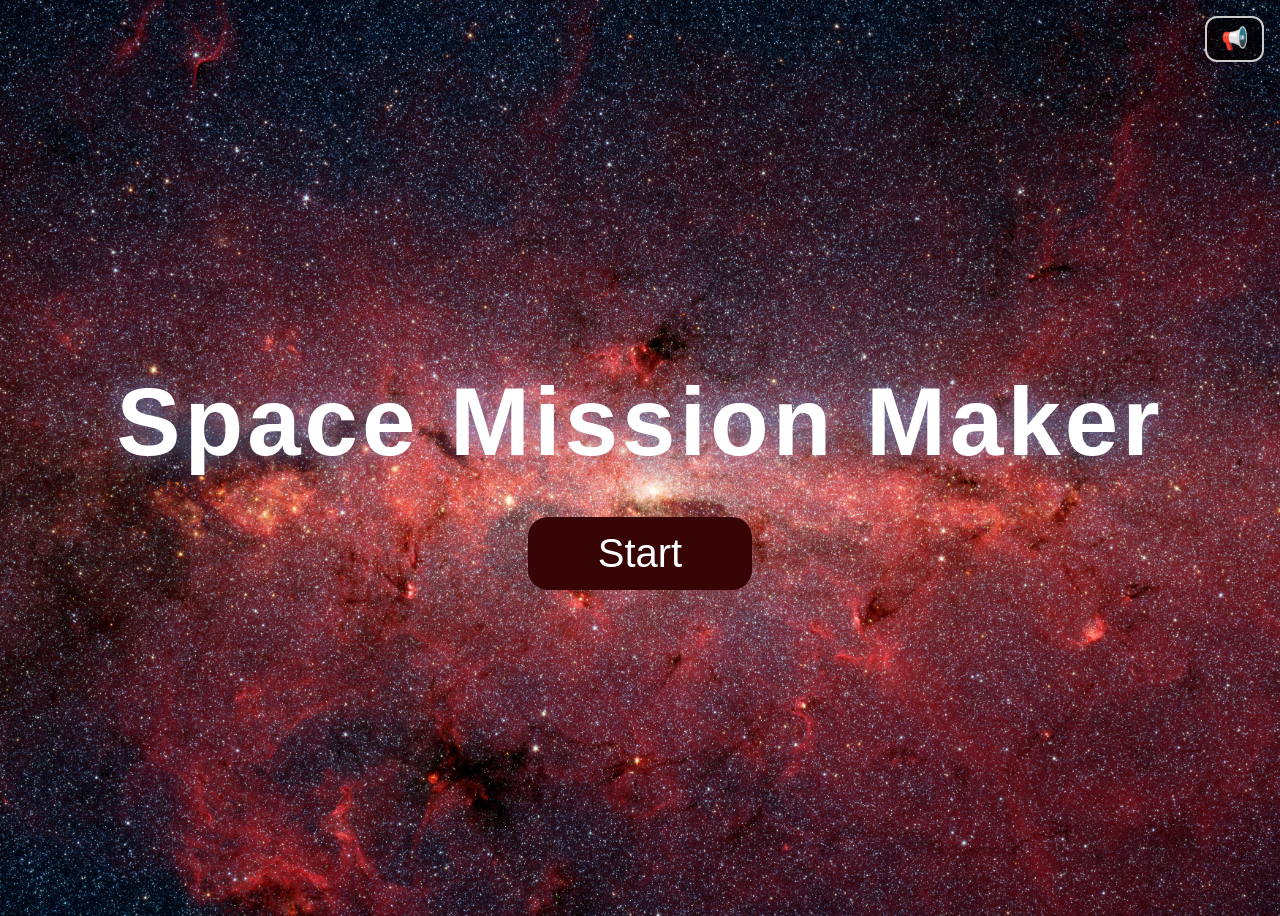
<file: src/index.html>
<!--index.html-->
<!DOCTYPE html>
<html lang="en">
<head>
    <meta charset="UTF-8">
    <meta name="viewport" content="width=device-width, initial-scale=1.0">
    <title>Space Mission Game</title>
    <link rel="stylesheet" href="style.css">
    <link rel="stylesheet" href="Minigame.css">
    <link rel="stylesheet" href="rock-animation.css">

    <script src="script.js" defer></script>
    <script src="Minigame.js" defer></script>
    <script src="engineer-connect.js" defer></script>
</head>

<body>
    <!-- Music -->
     <audio id="bg-music" src="audio/soundtrack2.mp3" loop preload="auto"></audio>
    <button id="mute-btn" title="Mute / unmute music">📢</button>
    <!-- Back button -->
    <button id="back-btn" class="hidden">← Back</button>

    <!-- Screen 1: Title -->
    <div id="title-screen" class="screen">
        <h1 class="game-title">Space Mission Maker</h1>
        <button id="play-btn">Start</button>
    </div>

    <!-- Screen 2: Pick a role -->
    <div id="role-screen" class="screen hidden">
        <h1 class="screen-heading">Pick a Role</h1>

        <div class="role-grid">
            <button class="role-card" disabled>
                <span class="role-icon">🎖️</span>
                <span class="role-name">Commander</span>
                <span class="role-desc">Lead the mission and make the big calls.</span>
                <span class="role-badge">Coming soon</span>
            </button>

            <button class="role-card" id="role-engineer">
                <span class="role-icon">🛠️</span>
                <span class="role-name">Engineer</span>
                <span class="role-desc">Design the spacecraft and prepare it for launch.</span>
                <span class="role-badge live">Play now</span>
            </button>

            <button class="role-card" disabled>
                <span class="role-icon">🧭</span>
                <span class="role-name">Pilot</span>
                <span class="role-desc">Fly the spacecraft to its destination.</span>
                <span class="role-badge">Coming soon</span>
            </button>

            <button class="role-card" disabled>
                <span class="role-icon">👩‍🚀</span>
                <span class="role-name">Crew</span>
                <span class="role-desc">Run experiments and keep the ship running.</span>
                <span class="role-badge">Coming soon</span>
            </button>
        </div>
    </div>

    <!-- Game over  -->
    <div id="game-over-container" class="screen hidden">
        <h2>Game Over</h2>
        <button id="restart-btn">Restart</button>
    </div>



<!-- Engineer page2 -->
    <div id="engineer-page2" class="screen hidden">
        <div id = "engineer-page2-title">
            <h1> Choose a Mission!</h1></div>
        <div id = "mission1ex-container">
            <p class="p">
                Did you know that rocky planets like Earth are made up of 
                elements that were created in dying stars?
            </p>
            <p class = "p-statement">
                Let's design a sounding rocket mission and send a lab about 
                210 miles up to collect data so that we can further explore this phenomenon!
            </p>
            <button id="mission1">Mission 1</button>
        </div>
      
        <div id = "mission2ex-container" >
            <p class="p">
                Wanna capture high-definition imagery every few seconds to track 
                developing hurricanes, tornadoes, wildfires, river swellings 
                across America?
            </p>
            <p class = "p-statement">
                Let's design a Geostationary Orbital Spaceflight Mission and send an eye in the sky above the equator!
            </p>
            <button id="mission2">Mission 2</button>
        </div>
        <div id = "mission3ex-container">
            <p class="p">
                Did you know that one of Jupiter's moons, Europa, may have a hidden ocean that could support life?</p>
            <p class = "p-statement">
                Design a Deep Space Research Spaceflight mission that would catch faint sunlight 
                in outer solar system and follow a 2.9 billion kilometers trajectory while orbiting
                around Jupiter in a 21-day loop so that we can study Europa's hidden ocean!
            </p>
            <button id="mission3">Mission 3</button>
        </div>
    </div>


<!-- Mission 1 -->
<div id="engineer-miss1" class="screen hidden">
    <div id="engineer-miss1-title">
        <h1>Mission 1</h1>
    </div>

    <div id="mission1-container">
        <p>Adjust the mission parameters to design your sounding rocket!</p>

        <label for="slider1">Research Altitude (miles)</label>
        <input type="range" id="slider1" min="205" max="215" step="1" value="210">

        <label for="slider2">Mission Duration (minutes)</label>
        <input type="range" id="slider2" min="5" max="20" step="1" value="12">

        <label for="slider3">Payload Weight (lbs)</label>
        <input type="range" id="slider3" min="200" max="1100" step="10" value="650">

        <label for="slider4">Lift-off Thrust (lbf)</label>
        <input type="range" id="slider4" min="9000" max="135000" step="1000" value="72000">

        <label for="slider5">Mission Cost Index</label>
        <input type="range" id="slider5" min="0" max="100" value="50" disabled>

        <button id="submit-sliders">Submit</button>
    </div>
</div>


<!-- Mission 2 -->
<div id="engineer-miss2" class="screen hidden">
    <div id="engineer-miss2-title">
        <h1>Mission 2</h1>
    </div>

    <div id="mission2-container">
        <p>Adjust the mission parameters to design your geostationary spacecraft!</p>

        <label for="slider7">Research Altitude (miles)</label>
        <input type="range" id="slider7" min="22000" max="22500" step="10" value="22250">

        <p class="fixed-parameter">
            Orbital Period: <strong>24 hours</strong>
        </p>

        <label for="slider8">Payload Weight (lbs)</label>
        <input type="range" id="slider8" min="6000" max="17000" step="100" value="11500">

        <label for="slider9">Lift-off Thrust (lbf)</label>
        <input type="range" id="slider9" min="1700000" max="5500000" step="100000" value="3600000">

        <label for="slider11">Mission Cost Index</label>
        <input type="range" id="slider11" min="0" max="100" value="50" disabled>

        <button id="submit-sliders-2">Submit</button>
    </div>
</div>


<!-- Mission 3 -->
<div id="engineer-miss3" class="screen hidden">
    <div id="engineer-miss3-title">
        <h1>Mission 3</h1>
    </div>

    <div id="mission3-container">
        <p>Adjust the mission parameters to design your deep-space research spacecraft!</p>

        <label for="slider13">Research Distance (miles)</label>
        <input type="range" id="slider13" min="200000000" max="400000000" step="1000000" value="300000000">

        <p class="fixed-parameter">
            Orbital Period: <strong>24 days</strong>
        </p>

        <label for="slider14">Payload Weight (lbs)</label>
        <input type="range" id="slider14" min="11000" max="17000" step="100" value="14000">

        <label for="slider15">Lift-off Thrust (lbf)</label>
        <input type="range" id="slider15" min="15000000" max="25000000" step="100000" value="20000000">

        <label for="slider17">Mission Cost Index</label>
        <input type="range" id="slider17" min="0" max="100" value="50" disabled>

        <button id="submit-sliders-3">Submit</button>
    </div>
</div>

<div id="launch-result" class="screen hidden">
    <div id="launch-result-content">
        <h1 id="launch-result-title">Mission Result</h1>

        <p id="launch-result-text">
            Your mission results will appear here.
        </p>

        <button id="launch-result-btn">
            Return to Missions
        </button>
    </div>
</div>



</body>
</html>
</file>
<file: src/style.css>
/* Global styles for the body element */
/*style.css*/
body{
    font-family: Arial, sans-serif;
    background-image: url('./images/PIA03654~orig.jpg'); 
    background-size: cover;
    background-position: center;
}



#engineer-page2{
    display: flex;
    flex-wrap: wrap;
    justify-content: center;
    align-items: stretch;        
    align-content: flex-start;
    gap: 48px;
    padding: 15px 20px 40px;
    box-sizing: border-box;
}


#engineer-page2-title{
    position: static;
    transform:none;
    flex: 0 0 100%;
    color:white;
    font-size: 30px;
    text-align: center;
}

#mission1{
    font-size: 30px;
    text-align: center;
    color: rgb(247, 249, 250);
    background-color: rgba(0, 0, 0, 0.6);
  
    padding: 10px 20px;
    
    border-radius: 5px;
    cursor: pointer;
}

#mission1:hover, #mission2:hover, #mission3:hover {
    background-color: rgba(114, 88, 88, 0.8);
}


#mission1ex-container {
    

    box-sizing: border-box;
    padding: 25px 25px 30px;

    display: flex;
    flex-direction: column;
    align-items: center;

    text-align: center;
    background-color: rgba(75, 5, 5, 0.6);
    border-radius: 20px;
}

.p {
    font-size: 20px;
    line-height: 1.6;
    margin-bottom: 25px;
    padding: 0;
    color: white;
}
.p-statement {
    font-size: 20px;
    line-height: 1.6;
    margin-top: 0;
    color: white;
    margin-bottom: 25px;
}


#mission2ex-container {

    box-sizing: border-box;
    padding: 25px 25px 30px;

    display: flex;
    flex-direction: column;
    align-items: center;

    text-align: center;
    background-color: rgba(75, 5, 5, 0.6);
    border-radius: 20px;
}

#mission2{
    font-size: 30px;
    text-align: center;
    color: rgb(247, 249, 250);
    background-color: rgba(0, 0, 0, 0.6);
    
    padding: 10px 20px;
    
    border-radius: 5px;
    cursor: pointer;
}

#mission3ex-container {

    box-sizing: border-box;
    padding: 25px 25px 30px;

    display: flex;
    flex-direction: column;
    align-items: center;

    text-align: center;
    background-color: rgba(75, 5, 5, 0.6);
    border-radius: 20px;
}

#mission3{
    font-size: 30px;
    text-align: center;
    color: rgb(247, 249, 250);
    background-color: rgba(0, 0, 0, 0.6);

    padding: 10px 20px;

    border-radius: 5px;
    cursor: pointer;
}


#mission1ex-container, #mission2ex-container, #mission3ex-container {
    position: relative;
    top:auto;
    left:auto;
    transform:none;
    flex: 1 1 320px;
    max-width: 440px;
    min-height: 0;
}

#mission1,
#mission2,
#mission3 {
    position: static;
    transform: none;
    margin-top: auto;
}


#slider1{
    width: 80%;
    margin: 10px 0;
}

#slider2{
    width: 80%;
    margin: 10px 0;
    
}

#slider3{
    width: 80%;
    margin: 10px 0;
}

#slider4{
    width: 80%;
    margin: 10px 0;
}

#slider5{
    width: 80%;
    margin: 10px 0;
}

#slider6{
    width: 80%;
    margin: 10px 0;
}

#slider7{
    width: 80%;
    margin: 10px 0;
}

#slider8{
    width: 80%;
    margin: 10px 0;
}

#slider9{
    width: 80%;
    margin: 10px 0;
}

#slider10{
    width: 80%;
    margin: 10px 0;
}

#slider11{
    width: 80%;
    margin: 10px 0;
}

#slider12{
    width: 80%;
    margin: 10px 0;
}

#slider13{
    width: 80%;
    margin: 10px 0;
}

#slider14{
    width: 80%;
    margin: 10px 0;
}

#slider15{
    width: 80%;
    margin: 10px 0;
}

#slider16{
    width: 80%;
    margin: 10px 0;
}

#slider17{
    width: 80%;
    margin: 10px 0;
}

#slider18{
    width: 80%;
    margin: 10px 0;
}


#engineer-miss1-title{
    font-size: 30px;
    text-align: center;
    color: rgb(241, 243, 244);
    position: absolute;
    top:7%;
    left: 50%;
    padding: 10px 20px;
    transform: translate(-50%, -50%);
    border-radius: 5px;
}

#mission1-container{
    font-size: 30px;
    text-align: center;
    position: absolute;
    color:white;
    width: 80%;
    top: 70%;
    left: 50%;
    padding: 10px 20px;
    transform: translate(-50%, -50%);
    border-radius: 10px;
    align-items: center;
    display: flex;
    flex-direction: column;
    
    background-color: rgba(149, 166, 181, 0.6);
}

#submit-sliders{
    font-size: 30px;
    padding: 10px 20px;
    border-radius: 5px;
    position: absolute;
    bottom: -15%;
    left: 45%;
    top: 10%;
    border: none;
    cursor: pointer;
}


#engineer-miss2-title{
    font-size: 30px;
    text-align: center;
    color: rgb(241, 243, 244);
    position: absolute;
    top:7%;
    left: 50%;
    padding: 10px 20px;
    transform: translate(-50%, -50%);
    border-radius: 5px;
}

#mission2-container{
    font-size: 30px;
    text-align: center;
    position: absolute;
    color:white;
    width: 80%;
    top: 70%;
    left: 50%;
    padding: 10px 20px;
    transform: translate(-50%, -50%);
    border-radius: 10px;
    align-items: center;
    display: flex;
    flex-direction: column;
    
    background-color: rgba(149, 166, 181, 0.6);
}

#submit-sliders-2{
    font-size: 30px;
    padding: 10px 20px;
    border-radius: 5px;
    position: absolute;
    bottom: -15%;
    left: 45%;
    border: none;
    cursor: pointer;
}


#engineer-miss3-title{
    font-size: 30px;
    text-align: center;
    color: rgb(241, 243, 244);
    position: absolute;
    top:7%;
    left: 50%;
    padding: 10px 20px;
    transform: translate(-50%, -50%);
    border-radius: 5px;
}

#mission3-container{
    font-size: 30px;
    text-align: center;
    position: absolute;
    color:white;
    width: 80%;
    top: 70%;
    left: 50%;
    padding: 10px 20px;
    transform: translate(-50%, -50%);
    border-radius: 10px;
    align-items: center;
    display: flex;
    flex-direction: column;
    
    background-color: rgba(149, 166, 181, 0.6);
}

#submit-sliders-3{
    font-size: 30px;
    padding: 10px 20px;
    border-radius: 5px;
    position: absolute;
    bottom: -15%;
    left: 45%;
    border: none;
    cursor: pointer;
}



/* =================================
   LIVE SLIDER VALUES
================================= */

#mission1-container label,
#mission2-container label,
#mission3-container label {
    display: flex;
    justify-content: space-between;
    align-items: center;
    width: 85%;
    font-size: 22px;
    font-weight: bold;
    margin-top: 10px;
    color: white;
}

.slider-value {
    color: #4b0404;
    background: rgba(244, 163, 163, 0.85);
    padding: 5px 14px;
    border-radius: 8px;
    min-width: 55px;
    box-shadow: 0 0 8px rgba(247, 245, 245, 0.3);
}

/* =================================
   SLIDER APPEARANCE
================================= */

input[type="range"] {
    appearance: none;
    -webkit-appearance: none;
    width: 80%;
    height: 10px;
    background: linear-gradient(
        to right,
        #f0b0ba,
        #5c1113
    );
    border-radius: 10px;
    outline: none;
    cursor: pointer;
    transition: 0.2s;
}

input[type="range"]::-webkit-slider-thumb {
    appearance: none;
    -webkit-appearance: none;
    width: 23px;
    height: 23px;
    background: #6a1a1a;
    border: 3px solid white;
    border-radius: 50%;
    box-shadow: 0 0 12px #eaa6b6;
    cursor: grab;
}

input[type="range"]::-moz-range-thumb {
    width: 18px;
    height: 18px;
    background: #460303;
    border: 3px solid white;
    border-radius: 50%;
    box-shadow: 0 0 12px #e6aaaa;
    cursor: grab;
}

/* Disabled cost slider */
input[type="range"]:disabled {
    opacity: 0.65;
    cursor: not-allowed;
}

/* =================================
   MISSION SCORE PANEL
================================= */

.score-panel {
    width: 85%;
    margin: 25px auto 10px;
    padding: 20px;
    background: rgba(4, 24, 41, 0.8);
    border: 2px solid #2b031d;
    border-radius: 15px;
    box-shadow: 0 0 15px rgba(178, 220, 232, 0.3);
}

.score-panel h3 {
    font-size: 20px;
    letter-spacing: 3px;
    color: #eed5fc;
    margin-bottom: 10px;
}

.score-number {
    font-size: 45px;
    font-weight: bold;
    color: #edc8fb;
    text-shadow: 0 0 12px #bd7fd7;
    margin: 10px;
}

.score-bar {
    width: 100%;
    height: 18px;
    background: #263c50;
    border-radius: 20px;
    overflow: hidden;
    margin: 15px 0;
}

.score-fill {
    width: 0%;
    height: 100%;
    background: linear-gradient(
        to right,
        #0b043c,
        #7b5cb6,
        #d5ceef
    );
    border-radius: 20px;
    transition: width 0.5s ease;
}

.score-status {
    color: white;
    font-size: 18px;
    font-weight: bold;
    margin-top: 10px;
}

/* Score animation */
.score-update {
    animation: scorePop 0.3s ease;
}

@keyframes scorePop {
    0% {
        transform: scale(1);
    }

    50% {
        transform: scale(1.2);
    }

    100% {
        transform: scale(1);
    }
}

/* =================================
   SUBMIT BUTTONS
================================= */

#submit-sliders,
#submit-sliders-2,
#submit-sliders-3 {
    position: static;
    transform: none;
    margin: 20px auto;
    background: #5c1113;
    color: white;
    border: 2px solid #f0b0ba;
    transition: 0.3s ease;
}



#submit-sliders:hover,
#submit-sliders-2:hover,
#submit-sliders-3:hover {
    background: #d47e7e;
    box-shadow: 0 0 20px #904f4f;
}

button:disabled {
    opacity: 0.6;
    cursor: default;
    transform: none;
}

/* =================================
   RESPONSIVE DESIGN
================================= */

@media (max-width: 700px) {

    #mission1-container,
    #mission2-container,
    #mission3-container {
        width: 95%;
        top: 20px;
        font-size: 18px;
        padding: 15px;
    }

    #mission1-container label,
    #mission2-container label,
    #mission3-container label {
        width: 95%;
        font-size: 16px;
    }

    .score-panel {
        width: 95%;
    }

    .score-number {
        font-size: 35px;
    }
}




/* Slider value displays */
.slider-value {
    float: right;
    font-weight: bold;
    margin-left: 12px;
    color: #172b46;
}

/* Fixed mission parameters */
.fixed-parameter {
    width: 85%;
    margin: 12px auto;
    padding: 10px;
    border-radius: 8px;
    background: rgba(255, 255, 255, 0.35);
    font-size: 16px;
    text-align: center;
}

/* Keep slider labels readable */
#mission1-container label,
#mission2-container label,
#mission3-container label {
    display: block;
    width: 85%;
    margin: 12px auto 5px;
    font-weight: bold;
}

#mission1-container input[type="range"],
#mission2-container input[type="range"],
#mission3-container input[type="range"] {
    display: block;
    width: 85%;
    margin: 5px auto 12px;
}

/* Launch Result Screen */
#launch-result {
    position: fixed;
    inset: 0;
    z-index: 500;
    background: rgba(2, 8, 18, 0.96);
    color: white;

    display: flex;
    align-items: center;
    justify-content: center;

    padding: 20px;
    box-sizing: border-box;
}


.screen.hidden {
    display: none !important;
}

#launch-result-content {
    width: 80%;
    max-width: 650px;
    padding: 35px;
    text-align: center;
    background: rgba(35, 65, 95, 0.95);
    border-radius: 18px;
    box-sizing: border-box;
}

#launch-result-title {
    font-size: 32px;
    margin-bottom: 20px;
}

#launch-result-text {
    font-size: 19px;
    line-height: 1.6;
    margin-bottom: 25px;
}

#launch-result-btn {
    padding: 12px 25px;
    font-size: 18px;
    cursor: pointer;
    border-radius: 10px;
    border: none;
    background: rgb(51, 88, 120);
    color: white;
}

#launch-result-btn:hover {
    background: rgb(70, 115, 150);
}



/* Smooth fade when switching screens*/
.screen:not(.hidden) {
    animation: screenFade 0.4s ease;
}
@keyframes screenFade {
    from { opacity: 0; }
    to   { opacity: 1; }
}

/* Mission panels now flow with the page, so extra hint text can't push them off-screen */
#mission1-container,
#mission2-container,
#mission3-container {
    position: relative;
    top: auto;
    left: auto;
    transform: none;
    margin: 90px auto 40px;
}

/* Hint line under each slider */
.slider-hint {
    width: 85%;
    margin: -4px auto 8px;
    min-height: 20px;
    font-size: 15px;
    text-align: left;
    transition: color 0.3s ease;
}
.slider-hint.ok   { color: #9be7a8; }
.slider-hint.warn { color: #ffd28a; }

/* Flashes on a slider's value when another slider drags it */
.linked-flash {
    animation: linkedFlash 0.7s ease;
}
@keyframes linkedFlash {
    0%   { background: #ffd28a; box-shadow: 0 0 0 0 rgba(255, 210, 138, 0.9); }
    100% { box-shadow: 0 0 0 12px rgba(255, 210, 138, 0); }
}

/* 70% launch line on the readiness bar */
.score-bar {
    position: relative;
}
.score-threshold {
    position: absolute;
    top: 0;
    bottom: 0;
    width: 3px;
    background: white;
    opacity: 0.85;
}

/* Smoother slider movement feel */
input[type="range"]::-webkit-slider-thumb {
    transition: transform 0.15s ease;
}
input[type="range"]:active::-webkit-slider-thumb {
    transform: scale(1.15);
    cursor: grabbing;
}



/* ---------- Back button ---------- */
#back-btn {
    position: fixed;
    top: 16px;
    left: 16px;
    z-index: 600;             /* above the result screen (500), below the minigames (1000) */
    font-size: 20px;
    padding: 10px 20px;
    color: white;
    background: rgba(0, 0, 0, 0.6);
    border: 2px solid rgba(255, 255, 255, 0.8);
    border-radius: 12px;
    cursor: pointer;
    transition: background 0.2s ease, transform 0.2s ease;
}
#back-btn:hover {
    background: rgba(41, 2, 2, 0.6);
    transform: translateX(-3px);
}

/* ---------- Title + role screens (centered, full height) ---------- */
#title-screen,
#role-screen {
    min-height: 100vh;
    box-sizing: border-box;
    padding: 80px 20px 40px;
    display: flex;
    flex-direction: column;
    align-items: center;
    justify-content: center;
    text-align: center;
    color: white;
}

/* ---------- Title screen ---------- */
.game-title {
    margin: 0 0 40px;
    font-size: clamp(44px, 9vw, 96px);
    letter-spacing: 4px;
    text-shadow: 0 0 25px rgba(120, 180, 255, 0.6);
}

#play-btn {
    font-size: 40px;
    padding: 14px 70px;
    color: white;
    background-color: rgb(56, 5, 6);
    border: none;
    border-radius: 20px;
    cursor: pointer;
    transition: transform 0.2s ease, box-shadow 0.2s ease, background 0.2s ease;
}
#play-btn:hover {
    background-color: rgb(215, 154, 154);
    transform: scale(1.06);
    box-shadow: 0 0 25px rgba(255, 255, 255, 0.744);
}

/* ---------- Role screen ---------- */
.screen-heading {
    margin: 0 0 10px;
    font-size: clamp(36px, 6vw, 60px);
    text-shadow: 0 0 20px rgba(120, 180, 255, 0.5);
}

.role-grid {
    display: flex;
    flex-wrap: wrap;
    justify-content: center;
    gap: 24px;
    max-width: 1100px;
    margin-top: 30px;
}

.role-card {
    width: 220px;
    padding: 26px 18px;
    color: white;
    font-family: inherit;
    background: rgb(41, 4, 4);
    border: 2px solid rgb(242, 245, 247);
    border-radius: 20px;
    cursor: pointer;
    transition: transform 0.2s ease, box-shadow 0.2s ease, background 0.2s ease;
}

.role-card:hover:not(:disabled) {
    transform: translateY(-6px);
    background: rgb(168, 100, 100);
    box-shadow: 0 0 25px rgba(255, 255, 255, 0.794);
}

.role-card:disabled {
    opacity: 0.45;
    cursor: not-allowed;
}

.role-icon { display: block; font-size: 54px; }
.role-name { display: block; margin: 10px 0 6px; font-size: 26px; font-weight: bold; }
.role-desc { display: block; font-size: 15px; line-height: 1.4; opacity: 0.85; }

.role-badge {
    display: inline-block;
    margin-top: 14px;
    padding: 3px 12px;
    font-size: 13px;
    border-radius: 999px;
    background: rgba(255, 255, 255, 0.15);
}
.role-badge.live {
    background: rgba(90, 200, 120, 0.3);
    color: #b6f5c4;
}

@media (max-width: 700px) {
    .role-card { width: 100%; max-width: 320px; }
}


#back-btn.hidden {
    display: none !important;
}

/*hello*/
#mute-btn {
    position: fixed;
    top: 16px;
    right: 16px;
    z-index: 1100;            /* above everything, so it works during the minigames too */
    font-size: 22px;
    padding: 8px 14px;
    color: white;
    background: rgba(0, 0, 0, 0.6);
    border: 2px solid rgba(255, 255, 255, 0.8);
    border-radius: 12px;
    cursor: pointer;
}
#mute-btn:hover {
    background: rgba(41, 2, 2, 0.6);
}
</file>
<file: src/Minigame.css>
/* minigames.css — styles for the Engineer minigames.
   Everything starts with "mg-" so it can't clash with other styles. */

#mg-overlay {
    position: fixed;
    inset: 0;
    background: rgba(2, 8, 18, 0.97);
    color: white;
    font-family: Arial, sans-serif;
    display: flex;
    flex-direction: column;
    align-items: center;
    justify-content: center;
    z-index: 1000;            /* sits on top of everything */
}

.mg-hide { display: none !important; }

.mg-title { font-size: 36px; margin: 0 0 8px; }
.mg-sub   { font-size: 20px; margin: 0 0 20px; opacity: 0.85; }

.mg-btn {
    font-size: 24px;
    background-color: rgb(51, 88, 120);
    color: white;
    border: none;
    padding: 10px 30px;
    border-radius: 12px;
    cursor: pointer;
    user-select: none;
}
.mg-btn:active { transform: scale(0.97); }

/* ---------- Warning ---------- */
#mg-warning {
    background: #8b0000;
    padding: 24px 32px;
    border-radius: 16px;
    text-align: center;
    animation: mg-blink 1s infinite;
}
@keyframes mg-blink { 50% { opacity: 0.6; } }

/* ---------- Wire game ---------- */
#mg-wire-board {
    position: relative;
    width: 360px;
    height: 280px;
    background: rgb(4, 24, 41);
    border-radius: 16px;
}
#mg-left-wires  { position: absolute; left: 30px;  top: 10px; }
#mg-right-wires { position: absolute; right: 30px; top: 10px; }
#mg-wire-lines  { position: absolute; inset: 0; width: 100%; height: 100%; pointer-events: none; }
.mg-wire {
    width: 36px;
    height: 36px;
    margin: 20px 0;
    border-radius: 50%;
    cursor: pointer;
    box-sizing: border-box;
}
.mg-timer { font-size: 22px; margin-top: 16px; }

/* ---------- Fuel game ---------- */
#mg-tank {
    position: relative;
    width: 90px;
    height: 300px;
    border: 3px solid white;
    border-radius: 12px;
    overflow: hidden;
    margin-bottom: 20px;
    background: rgb(4, 24, 41);
}
#mg-zone {
    position: absolute;
    left: 0;
    right: 0;
    background: rgba(60, 200, 90, 0.35);
    border-top: 2px dashed #6f6;
    border-bottom: 2px dashed #6f6;
    z-index: 2;               /* drawn on top of the fuel so you can always see it */
}
#mg-fuel {
    position: absolute;
    left: 0;
    right: 0;
    bottom: 0;
    height: 0%;
    background: orange;
    z-index: 1;
}
.mg-msg { font-size: 22px; min-height: 30px; margin-top: 14px; }
</file>
<file: src/rock-animation.css>
/*rocket-animation.css*/

#rocket-layer {
    position: absolute;
    inset: 0;
    overflow: hidden;
    pointer-events: none;    
    z-index: 5;
}

.rocket {
    position: absolute;
    left: 85%;
    bottom: 0;
    width: 60px;
    height: 120px;
    transform: translate(-50%, 0);
}

.rocket svg {
    display: block;
    position: relative;
    z-index: 1;
}

.rocket-flame {
    position: absolute;
    top: 100%;
    left: 50%;
    width: 22px;
    height: 46px;
    margin: -6px 0 0 -11px;
    background: linear-gradient(to bottom, #fff2a8, #ff9f1c 55%, rgba(214, 40, 40, 0));
    border-radius: 50% 50% 50% 50% / 15% 15% 85% 85%;
    transform-origin: top center;
    animation: flameFlicker 0.12s infinite alternate;
}

@keyframes flameFlicker {
    from { transform: scaleY(0.8) scaleX(0.9); }
    to   { transform: scaleY(1.25) scaleX(1.05); }
}

.boom-flash {
    position: absolute;
    width: 120px;
    height: 120px;
    border-radius: 50%;
    background: radial-gradient(circle, #fff 0%, #ffd23f 35%, rgba(255, 90, 54, 0) 70%);
}

.boom-piece {
    position: absolute;
    width: 12px;
    height: 12px;
    border-radius: 50%;
}
</file>
